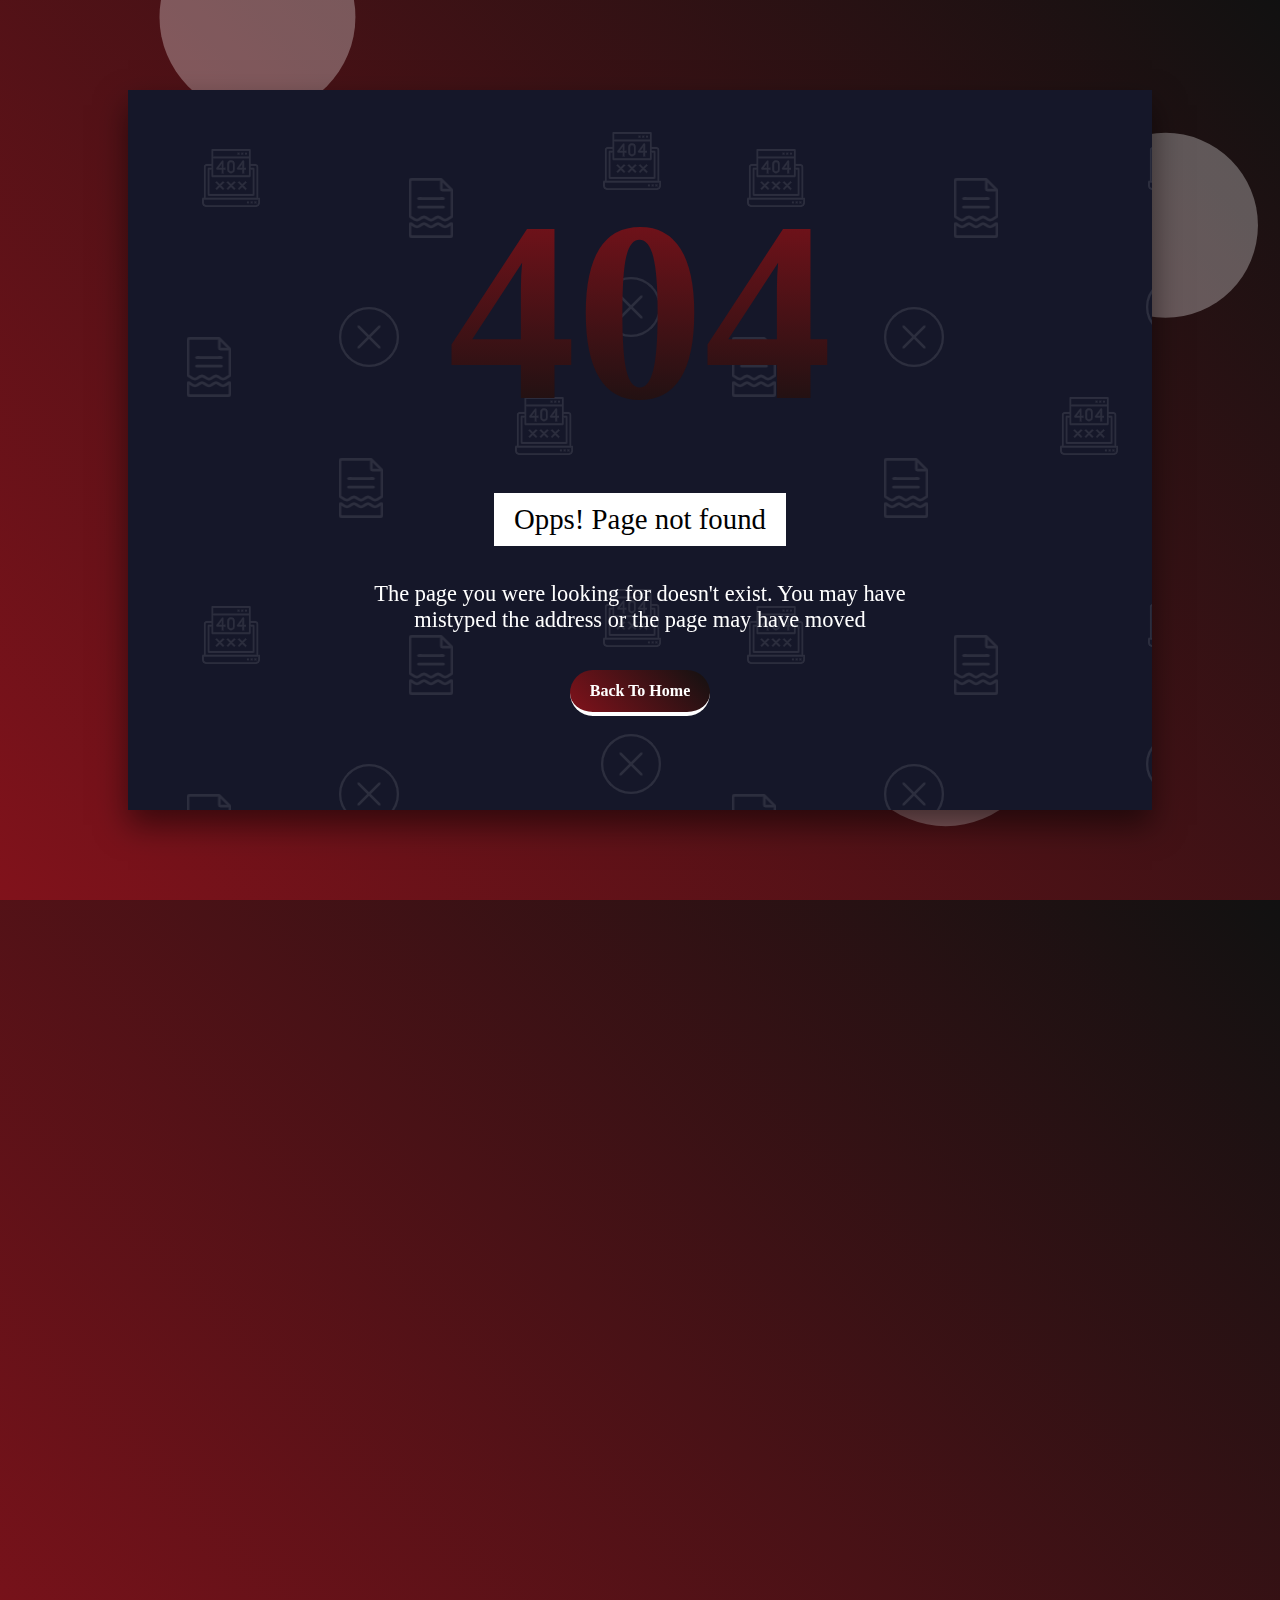
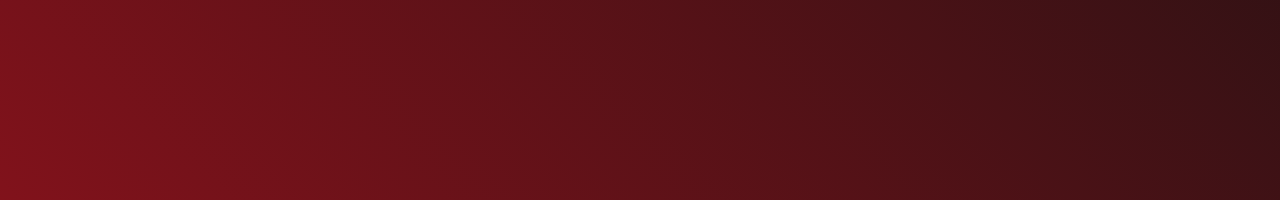
<file: tkx.html>
<!DOCTYPE html>
<html lang="en">
<head>
    <meta charset="UTF-8">
    <meta name="viewport" content="width=device-width, initial-scale=1.0">
    <link rel="stylesheet" href="stlyetkx.css">
    <title>404 Page Not Found</title>
    <link rel="icon" type="image/png" href="https://user-images.githubusercontent.com/63115543/94351957-c5114c80-0024-11eb-83c4-24014b808c07.png" />
</head>
<body>
    <div id="container">
        <div class="content">
            <h2>404</h2>
            <h4>Opps! Page not found</h4>
            <p> The page you were looking for doesn't exist. You may have mistyped the address or the page may have moved</p>
            <a href="https://davidmartinez16.github.io/David_Website/"><strong>Back To Home</strong></a>
        </div>
    </div>
    <script type="text/javascript">
        var container = document.getElementById('container');
        window.onmousemove = function(e){
            var x = e.clientX,
                y = e.clientY;
                container.style.backgroundPositionX = x + 'px';
                container.style.backgroundPositionY = y + 'px';
        }
    </script>
    
</body>
<div id="particles-js"></div>
    <script type="text/javascript" src="js/particles.js"></script>
    <div id="particles-js"></div>
    <script type="text/javascript" src="js/app.js"></script>
</html>
</file>
<file: stlyetkx.css>
body
{
    margin: 0;
    padding: 0;
    width: 100%;
    height: 100vh;
    overflow: hidden;
}
#container
{ 
    position: absolute;
    top: 10%;
    left: 10%;
    right: 10%;
    bottom: 10%;
    display:flex;
    align-items: center;
    justify-content: center;
    background:url('img/404.png') , #151729;
    box-shadow: 0 15px 30px rgba(0, 0, 0, .5);
}

#container .content
{
    max-width: 600px;
    text-align: center;

}
#container .content h2
{
    margin-top: 0;
    font-size: 20vw;
    background: linear-gradient(to bottom, #81121b, #111111);
    -webkit-text-fill-color: transparent;
    -webkit-background-clip: text;
    margin-bottom: 15px;
    line-height: 1em;
}
#container .content h4
{
    position: relative;
    font-size: 1.8em;
    margin-bottom: 12px;
    background: #ffffff;
    font-weight: 300;
    padding: 10px 20px;
    display: inline-block;

}
#container .content p
{
    color: #ffffff;
    font-size: 1.4em;
}
#container .content a
{
    position: relative;
    display: inline-block;
    padding: 12px 20px;
    background:linear-gradient(45deg, #81121b,#111111);
    color: #ffffff;
    text-decoration: none;
    margin-top: 15px;
    border-radius: 25px;
    border-bottom: 4px solid #ffffff;
}
#particles-js
{
    width: 100%;
    height: 100%;
    background: #000000;
    background: linear-gradient(45deg, #81121b,#111111);
}
</file>
